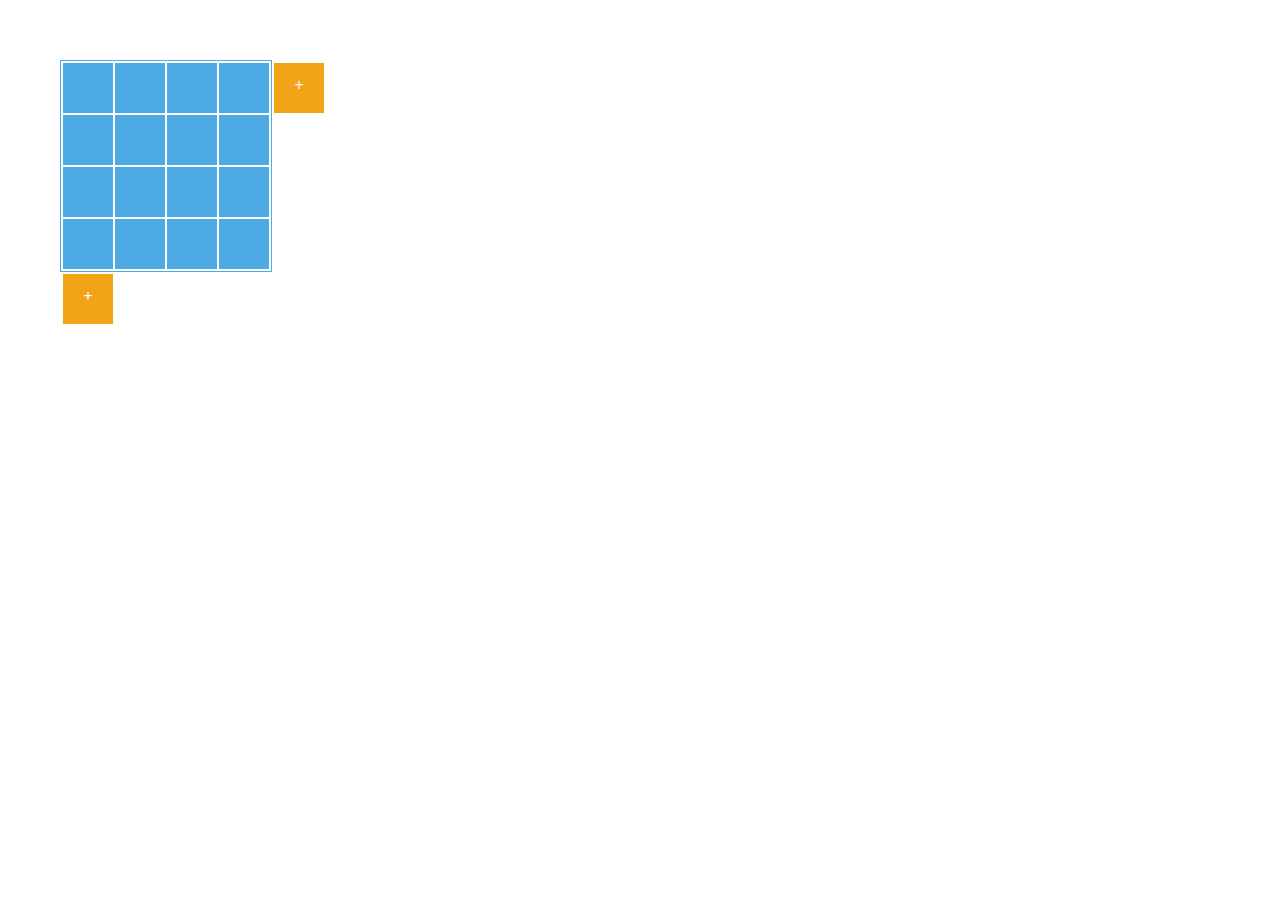
<file: index_old_es5.html>
<!DOCTYPE html>
<html lang="en">
<head>
    <meta charset="UTF-8">
    <title>bro test #1</title>
    <style>
        .tiles-game {
            display: grid;
            float: left;
            grid-template-columns: 52px auto 52px;
            grid-template-rows: 52px auto 52px;
            margin: 0; padding: 0px; border: 0;
            box-sizing: border-box;
        }
            .tiles-game .frame {

                display: grid;
                /*
                    в js
                    grid-template-columns: ...;
                    grid-template-rows: ...;
                */
                grid-column-gap: 2px;
                grid-row-gap: 2px;
                grid-column: 2 / 3;
                grid-row: 2;
                border: 1px solid #4dabe4;
                padding: 2px;
                box-sizing: inherit;
            }
                .tiles-game .tile {
                    width: 50px; height: 50px;
                    margin: 0; padding: 0; border: 0;
                    background-color: #4dabe4;
                    box-sizing: inherit;
                }

            .tiles-game .top-arrow-row {
                position: relative;
                width: 100%; height: 52px;
                grid-column: 2/3;
                grid-row: 1;
                box-sizing: inherit;
                padding: 0 3px;
            }

            .tiles-game .left-arrow-column {
                position: relative;
                width: 52px;
                grid-column: 1 / 3;
                grid-row: 2;
                box-sizing: inherit;
                padding: 3px 2px 3px 0;
            }

            .tiles-game .right-arrow-column {
                position: relative;
                width: 52px;
                grid-column: 3 / 3;
                grid-row: 2;
                box-sizing: inherit;
                padding: 3px 0 3px 2px;
            }

            .tiles-game .bottom-arrow-row {
                position: relative;
                width: 100%; height: 52px;
                grid-column: 2 / 3;
                grid-row: 3;
                box-sizing: inherit;
                padding: 2px 3px 0 3px;
            }
                .tiles-game .top-arrow,
                .tiles-game .left-arrow {
                    display: none;
                    background-color: #b00100;
                }
                .tiles-game .top-arrow:hover,
                .tiles-game .left-arrow:hover {
                    background-color: #c84d4c;
                }
                .tiles-game .right-arrow,
                .tiles-game .bottom-arrow {
                    background-color: #f1a417;
                }

                .tiles-game .right-arrow:hover,
                .tiles-game .bottom-arrow:hover {
                    background-color: #f5bf5c;
                }

                .tiles-game .top-arrow,
                .tiles-game .left-arrow,
                .tiles-game .right-arrow,
                .tiles-game .bottom-arrow {
                    position: absolute;
                    width: 50px; height: 50px;
                    box-sizing: inherit;
                    text-align: center;
                    color: #fff;
                    font: bold 16px Verdana;
                    vertical-align: middle;
                    cursor: pointer;
                    transition: 1s;
                }

                    .tiles-game .top-arrow span,
                    .tiles-game .left-arrow span,
                    .tiles-game .right-arrow span,
                    .tiles-game .bottom-arrow span {
                        display: block;
                        padding-top: 14px;
                        user-select: none;
                    }

    </style>
</head>
<body>
    <div id="tiles">
        <div class="tiles-game">
            <div class="top-arrow-row">
                <div class="top-arrow">
                    <span>-</span>
                </div>
            </div>
            <div class="left-arrow-column">
                <div class="left-arrow">
                    <span>-</span>
                </div>
            </div>
            <div class="frame"></div>
            <div class="right-arrow-column">
                <div class="right-arrow">
                    <span>+</span>
                </div>
            </div>
            <div class="bottom-arrow-row">
                <div class="bottom-arrow">
                    <span>+</span>
                </div>
            </div>
        </div>
    </div>

    <script>

        (function () {

            TilesGame = function (tag_id) {

                function render() {

                    frame.innerHTML = "";
                    _this.matrix = [];

                    //создаемдвумерную матрицу без значений
                    for (var sizeY = 0; sizeY < _this.options.sizeY; sizeY++){
                        _this.matrix.push(new Array(_this.options.sizeX))
                    }

                    frame.style.gridTemplateColumns = "50px ".repeat(_this.matrix[0].length);
                    frame.style.gridTemplateRows = "50px".repeat(_this.matrix.length);

                    for (var y=0; y < _this.matrix.length; y++) {
                        for (var x=0; x < _this.matrix[y].length; x++) {
                            var tile = document.createElement("div");
                            var tileAttrX = document.createAttribute("x");
                            tileAttrX.value = x;
                            var tileAttrY = document.createAttribute("y");
                            tileAttrY.value = y;
                            tile.className = 'tile';
                            tile.setAttributeNode(tileAttrX);
                            tile.setAttributeNode(tileAttrY);
                            tile.addEventListener("mouseover", function (e) {
                                tileMouseOver(e);
                            });

                            frame.appendChild(tile);
                        }
                    }
                    setArrowsPosition();
                }

                function tileMouseOver(e){
                    _this.current_x = e.target.attributes.x.value;
                    _this.current_y = e.target.attributes.y.value;
                    showDelArrows();
                    setArrowsPosition();
                }

                function tagElMouseOut(e){
                    hideDelArrows();
                }

                function showDelArrows() {
                    showTopArrow();
                    showLeftArrow();
                }
                function showTopArrow() {
                    if (_this.options.sizeX == 1) {
                        return;
                    }
                    topArrow.style.display = "block";
                }
                function showLeftArrow() {
                    if (_this.options.sizeY == 1) {
                        return;
                    }
                    leftArrow.style.display = "block";
                }

                function hideDelArrows() {
                    hideTopArrow();
                    hideLeftArrow();
                }
                function hideTopArrow() {
                    topArrow.style.display = "none";
                }
                function hideLeftArrow() {
                    leftArrow.style.display = "none";
                }

                function setArrowsPosition() {
                    var x = _this.current_x;
                    var y = _this.current_y;
                    topArrow.style.left = (3 + x*50 + x*2) +'px';
                    rightArrow.style.top = (3 + y*50 + y*2) +'px';
                    leftArrow.style.top = (3 + y*50 + y*2) +'px';
                    bottomArrow.style.left = (3 + x*50 + x*2) +'px';
                }


                function addRow() {
                    _this.options.sizeY += 1;
                    if (_this.options.sizeY > 1){
                        showLeftArrow();
                    }
                    render();
                }

                function addColumn() {
                    _this.options.sizeX += 1;
                    if (_this.options.sizeX > 1){
                        showTopArrow();
                    }
                    render();
                }

                function delRow() {
                    delete _this.matrix[_this.current_y];
                    _this.options.sizeY -= 1;
                    if (_this.options.sizeY <= _this.current_y){
                        _this.current_y = _this.options.sizeY - 1;
                    }
                    if (_this.options.sizeY == 1) {
                        hideLeftArrow();
                    }
                    render();
                }

                function delColumn() {
                    for (y in _this.matrix){
                        delete _this.matrix[y][_this.current_x];
                    }
                    _this.options.sizeX -= 1;
                    if (_this.options.sizeX <= _this.current_x){
                        _this.current_x = _this.options.sizeX - 1;
                    }

                    if (_this.options.sizeX == 1) {
                        hideTopArrow();
                    }
                    render();
                }

                // начало
                // матрица, создается по sizeX sizeY в render()
                this.matrix = [];

                // квадрат над которым типа сейчас мышка
                this.current_x = 0;
                this.current_y = 0;

                // размеры матрицы TODO можно сделать передаваемыми аргументами плагина
                this.options = {
                    'sizeX': 4,
                    'sizeY': 4
                };

                var tag_el = document.getElementById(tag_id);

                if (!tag_el){
                    console.log('ERR! no such elements..');
                    return;
                }

                var frame = tag_el.getElementsByClassName('frame')[0];

                var topArrow = tag_el.getElementsByClassName('top-arrow')[0];
                var rightArrow = tag_el.getElementsByClassName('right-arrow')[0];
                var leftArrow = tag_el.getElementsByClassName('left-arrow')[0];
                var bottomArrow = tag_el.getElementsByClassName('bottom-arrow')[0];

                var _this = this;

                tag_el.addEventListener('mouseleave', function(e) {
                    tagElMouseOut(e);
                });

                topArrow.addEventListener('click', delColumn);
                rightArrow.addEventListener('click', addColumn);
                leftArrow.addEventListener('click', delRow);
                bottomArrow.addEventListener('click', addRow);

                render();
            };

        }());

        /*
            TilesGame - объект, с которого делать копию
            "tiles" - id тега
        */
        tilesGame = new TilesGame("tiles");

    </script>
</body>
</html>
</file>
